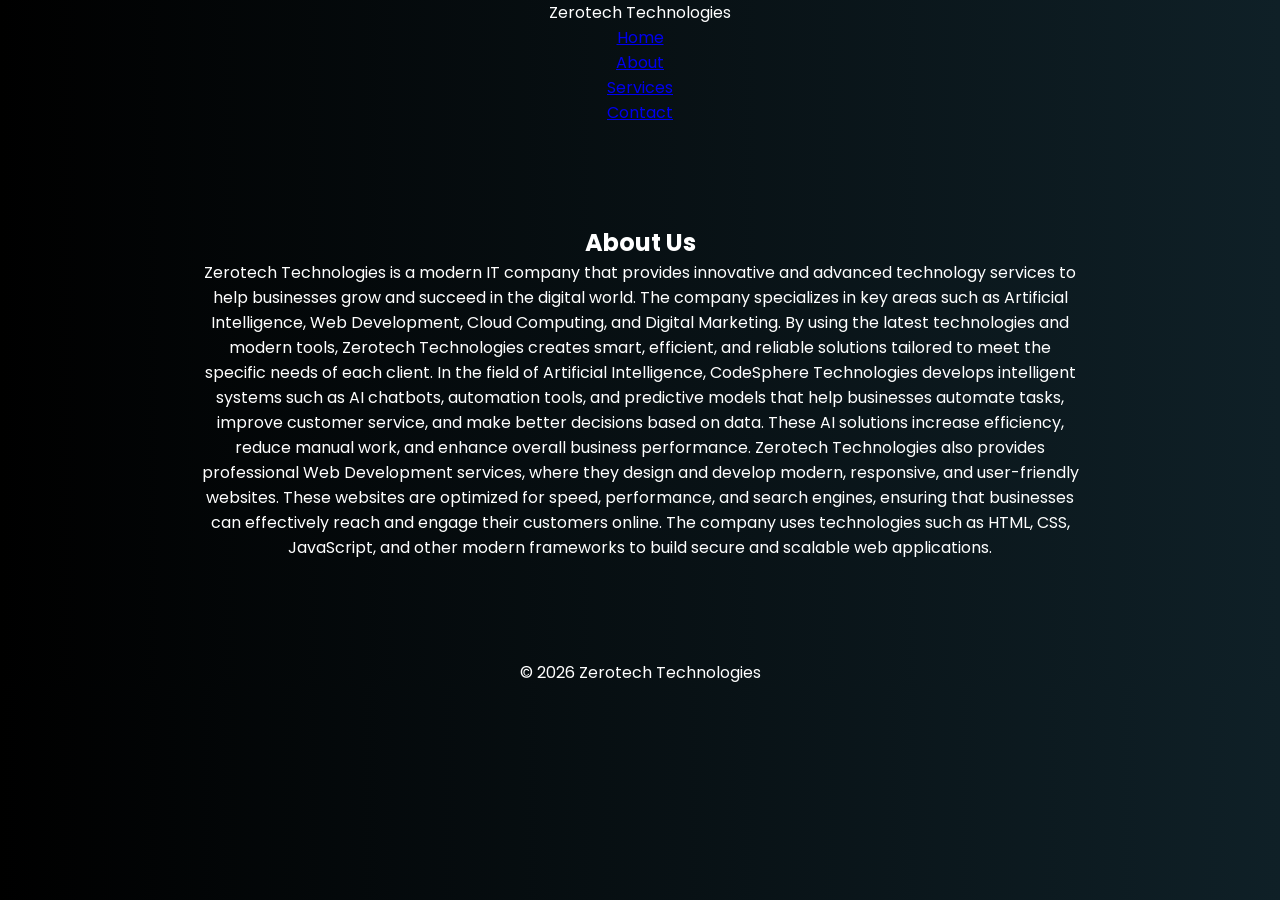
<file: about.html>
<!DOCTYPE html>
<html>
<head>
    <title>About - Zerotech Technologies</title>
    <link rel="stylesheet" href="style.css">
</head>
<body>

<nav>
    <div class="logo">Zerotech Technologies</div>
    <ul>
        <li><a href="index.html">Home</a></li>
        <li><a href="about.html">About</a></li>
        <li><a href="services.html">Services</a></li>
        <li><a href="contact.html">Contact</a></li>
    </ul>
</nav>

<section class="content">
    <h1>About Us</h1>
    <p>
        Zerotech Technologies is a modern IT company that provides innovative and advanced technology services to help businesses grow and succeed in the digital world. The company specializes in key areas such as Artificial Intelligence, Web Development, Cloud Computing, and Digital Marketing. By using the latest technologies and modern tools, Zerotech Technologies creates smart, efficient, and reliable solutions tailored to meet the specific needs of each client.

In the field of Artificial Intelligence, CodeSphere Technologies develops intelligent systems such as AI chatbots, automation tools, and predictive models that help businesses automate tasks, improve customer service, and make better decisions based on data. These AI solutions increase efficiency, reduce manual work, and enhance overall business performance.

Zerotech Technologies also provides professional Web Development services, where they design and develop modern, responsive, and user-friendly websites. These websites are optimized for speed, performance, and search engines, ensuring that businesses can effectively reach and engage their customers online. The company uses technologies such as HTML, CSS, JavaScript, and other modern frameworks to build secure and scalable web applications.
    </p>
</section>

<footer>
    <p>© 2026 Zerotech Technologies</p>
</footer>

</body>
</html>
</file>
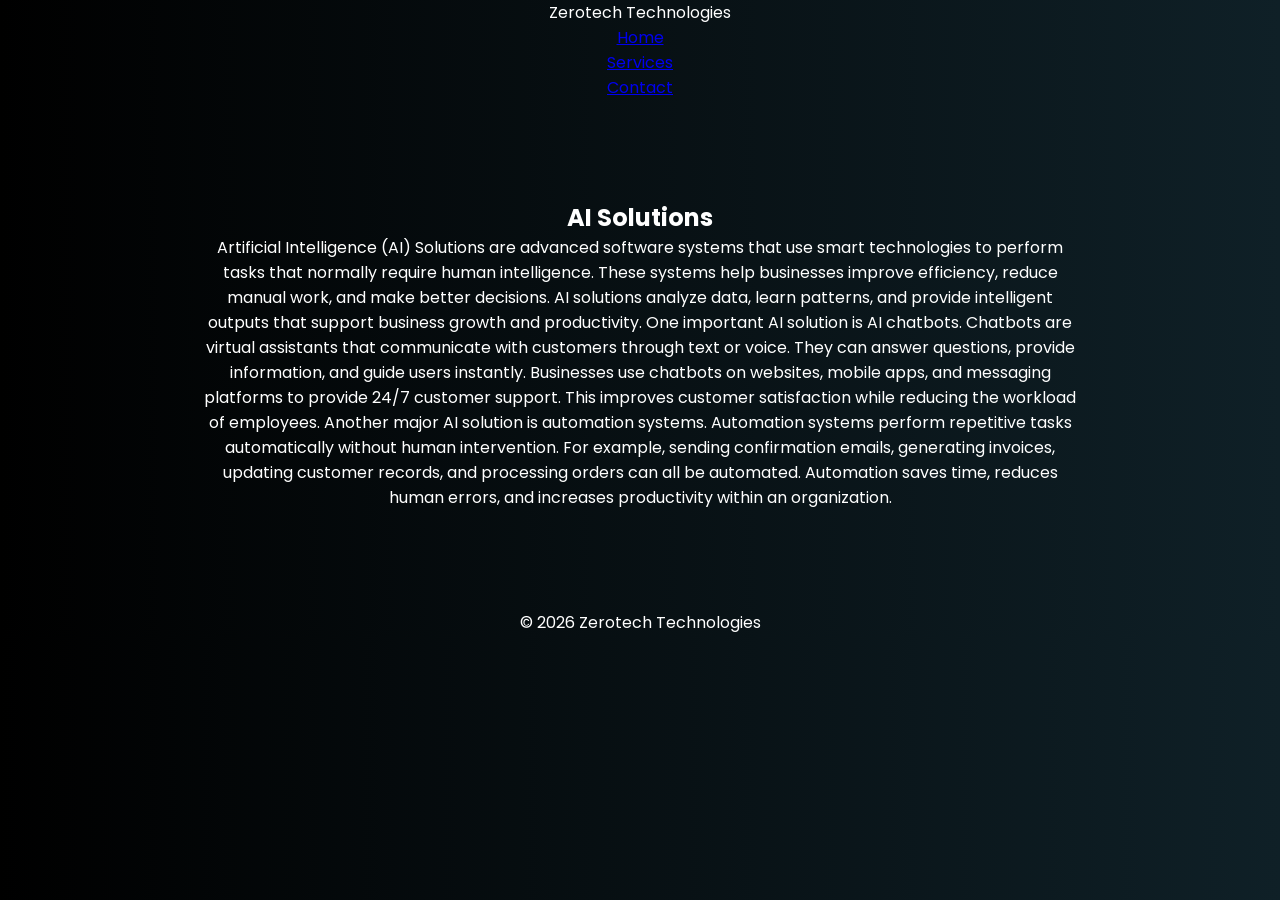
<file: ai-solutions.html>
<!DOCTYPE html>
<html>
<head>
    <title>AI Solutions - Zerotech Technologies</title>
    <link rel="stylesheet" href="style.css">
</head>
<body>

<nav>
    <div class="logo">Zerotech Technologies</div>
    <ul>
        <li><a href="index.html">Home</a></li>
        <li><a href="services.html">Services</a></li>
        <li><a href="contact.html">Contact</a></li>
    </ul>
</nav>

<section class="content">
    <h1>AI Solutions</h1>
    <p>
        Artificial Intelligence (AI) Solutions are advanced software systems that use smart technologies to perform tasks that normally require human intelligence. These systems help businesses improve efficiency, reduce manual work, and make better decisions. AI solutions analyze data, learn patterns, and provide intelligent outputs that support business growth and productivity.

One important AI solution is AI chatbots. Chatbots are virtual assistants that communicate with customers through text or voice. They can answer questions, provide information, and guide users instantly. Businesses use chatbots on websites, mobile apps, and messaging platforms to provide 24/7 customer support. This improves customer satisfaction while reducing the workload of employees.

Another major AI solution is automation systems. Automation systems perform repetitive tasks automatically without human intervention. For example, sending confirmation emails, generating invoices, updating customer records, and processing orders can all be automated. Automation saves time, reduces human errors, and increases productivity within an organization.
</section>

<footer>
    <p>© 2026 Zerotech Technologies</p>
</footer>

</body>
</html>
</file>
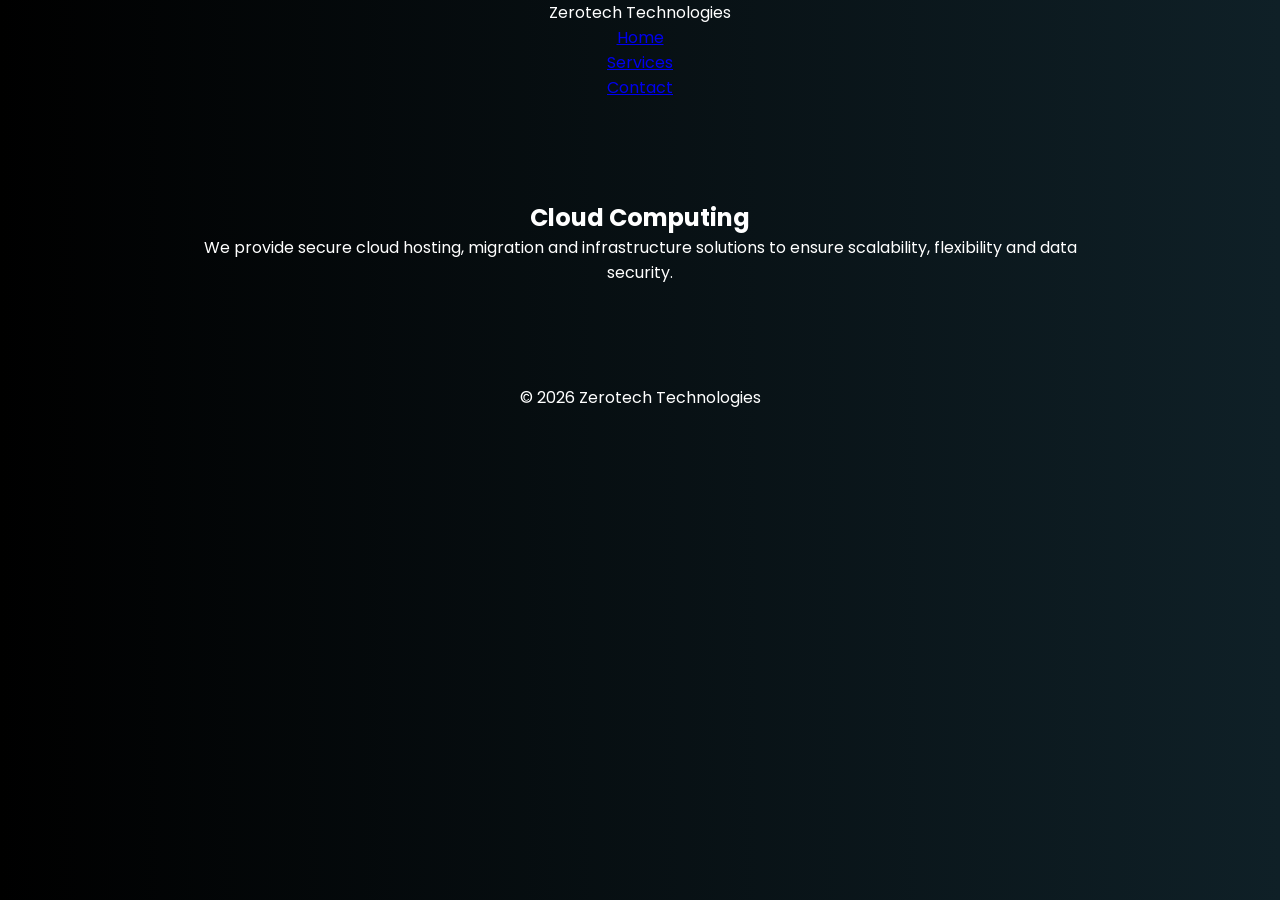
<file: cloud.html>
<!DOCTYPE html>
<html>
<head>
    <title>Cloud Computing - Zerotech Technologies</title>
    <link rel="stylesheet" href="style.css">
</head>
<body>

<nav>
    <div class="logo">Zerotech Technologies</div>
    <ul>
        <li><a href="index.html">Home</a></li>
        <li><a href="services.html">Services</a></li>
        <li><a href="contact.html">Contact</a></li>
    </ul>
</nav>

<section class="content">
    <h1>Cloud Computing</h1>
    <p>
        We provide secure cloud hosting, migration and infrastructure solutions 
        to ensure scalability, flexibility and data security.
    </p>
</section>

<footer>
    <p>© 2026 Zerotech Technologies</p>
</footer>

</body>
</html>
</file>
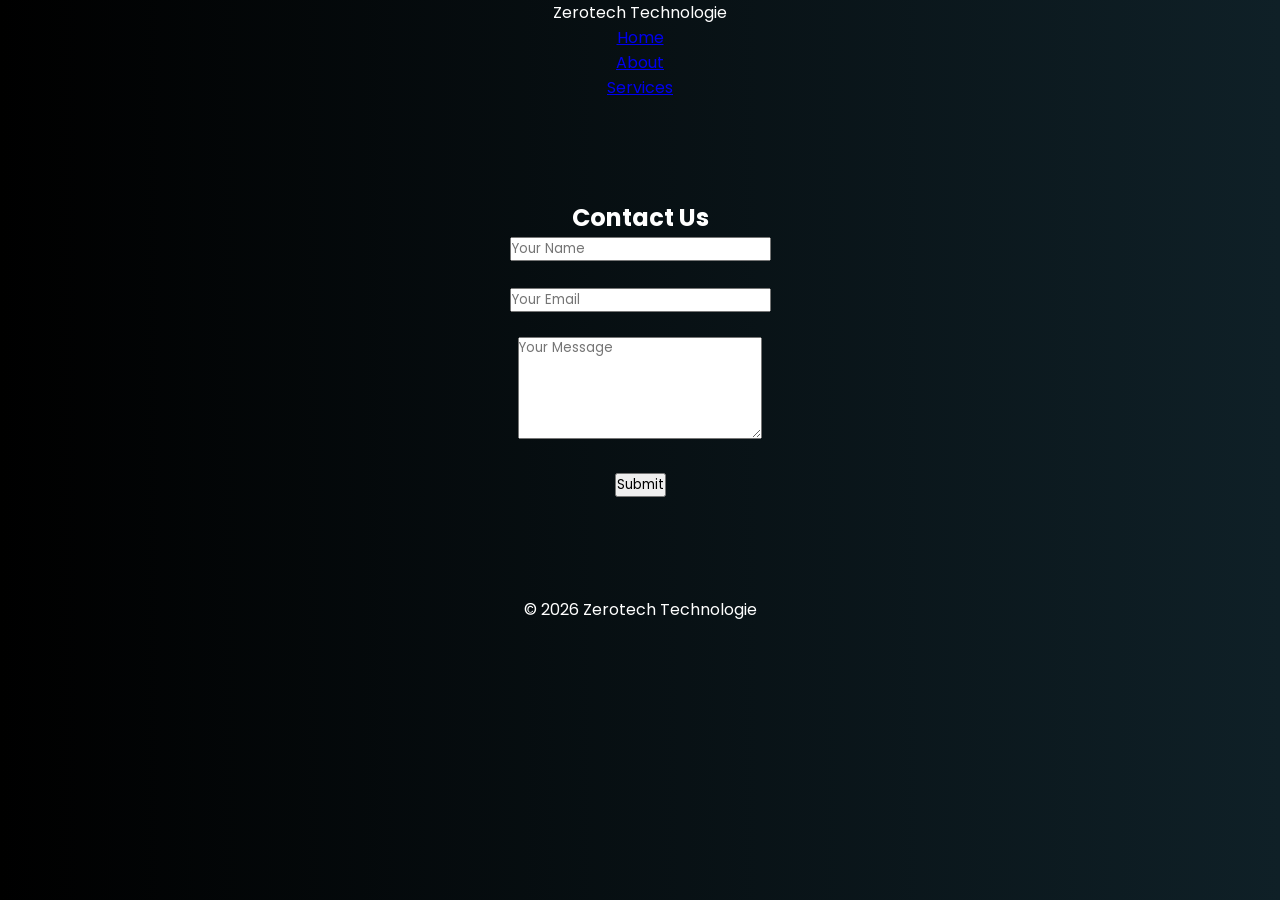
<file: contact.html>
<!DOCTYPE html>
<html>
<head>
    <title>Contact - Zerotech Technologies</title>
    <link rel="stylesheet" href="style.css">
</head>
<body>

<nav>
    <div class="logo">Zerotech Technologie</div>
    <ul>
        <li><a href="index.html">Home</a></li>
        <li><a href="about.html">About</a></li>
        <li><a href="services.html">Services</a></li>
    </ul>
</nav>

<section class="content">
    <h1>Contact Us</h1>

    <form>
        <input type="text" placeholder="Your Name" required><br><br>
        <input type="email" placeholder="Your Email" required><br><br>
        <textarea rows="5" placeholder="Your Message"></textarea><br><br>
        <button type="submit">Submit</button>
    </form>
</section>

<footer>
    <p>© 2026 Zerotech Technologie</p>
</footer>

</body>
</html>
</file>
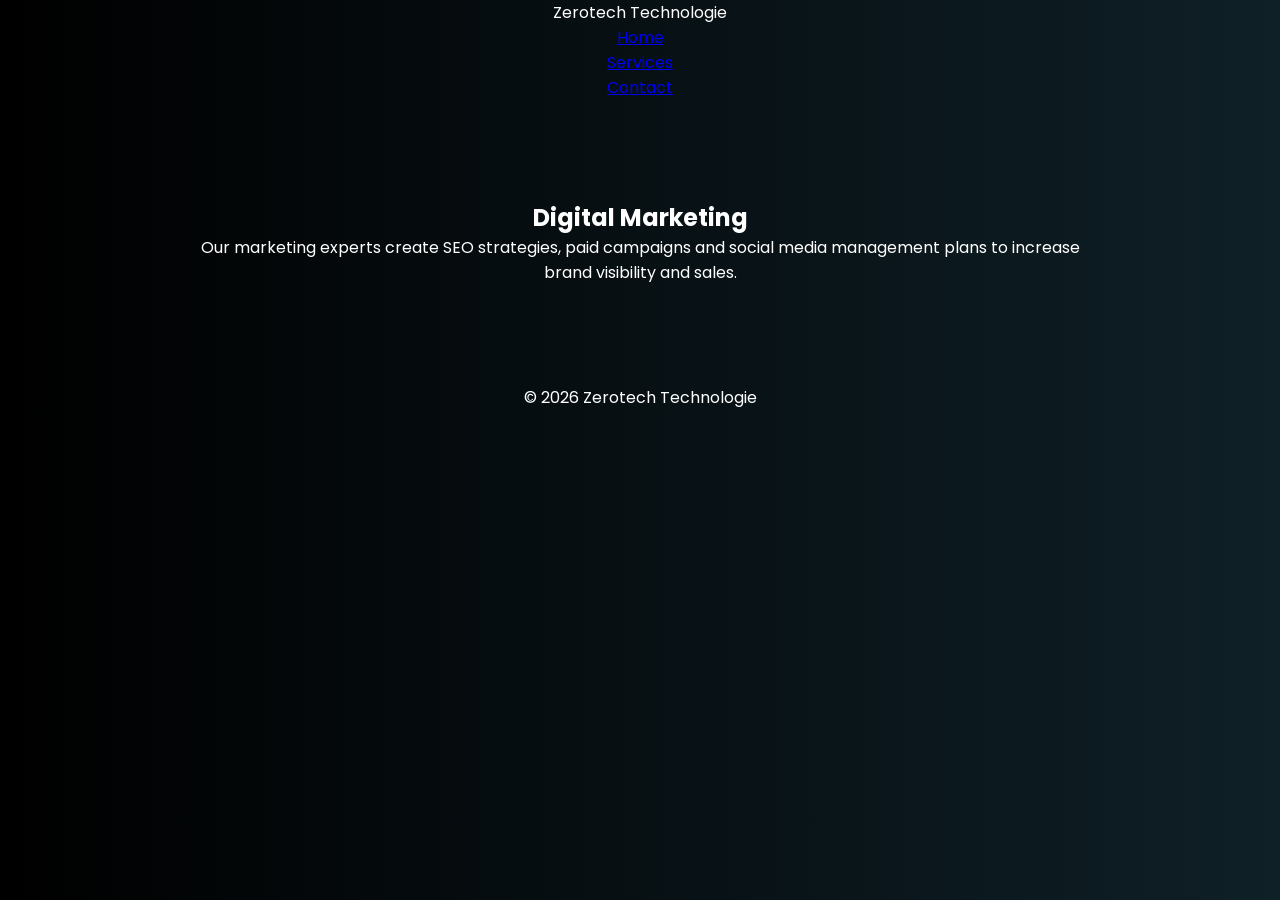
<file: marketing.html>
<!DOCTYPE html>
<html>
<head>
    <title>Digital Marketing - Zerotech Technologie</title>
    <link rel="stylesheet" href="style.css">
</head>
<body>

<nav>
    <div class="logo">Zerotech Technologie</div>
    <ul>
        <li><a href="index.html">Home</a></li>
        <li><a href="services.html">Services</a></li>
        <li><a href="contact.html">Contact</a></li>
    </ul>
</nav>

<section class="content">
    <h1>Digital Marketing</h1>
    <p>
        Our marketing experts create SEO strategies, paid campaigns and 
        social media management plans to increase brand visibility and sales.
    </p>
</section>

<footer>
    <p>© 2026 Zerotech Technologie</p>
</footer>

</body>
</html>
</file>
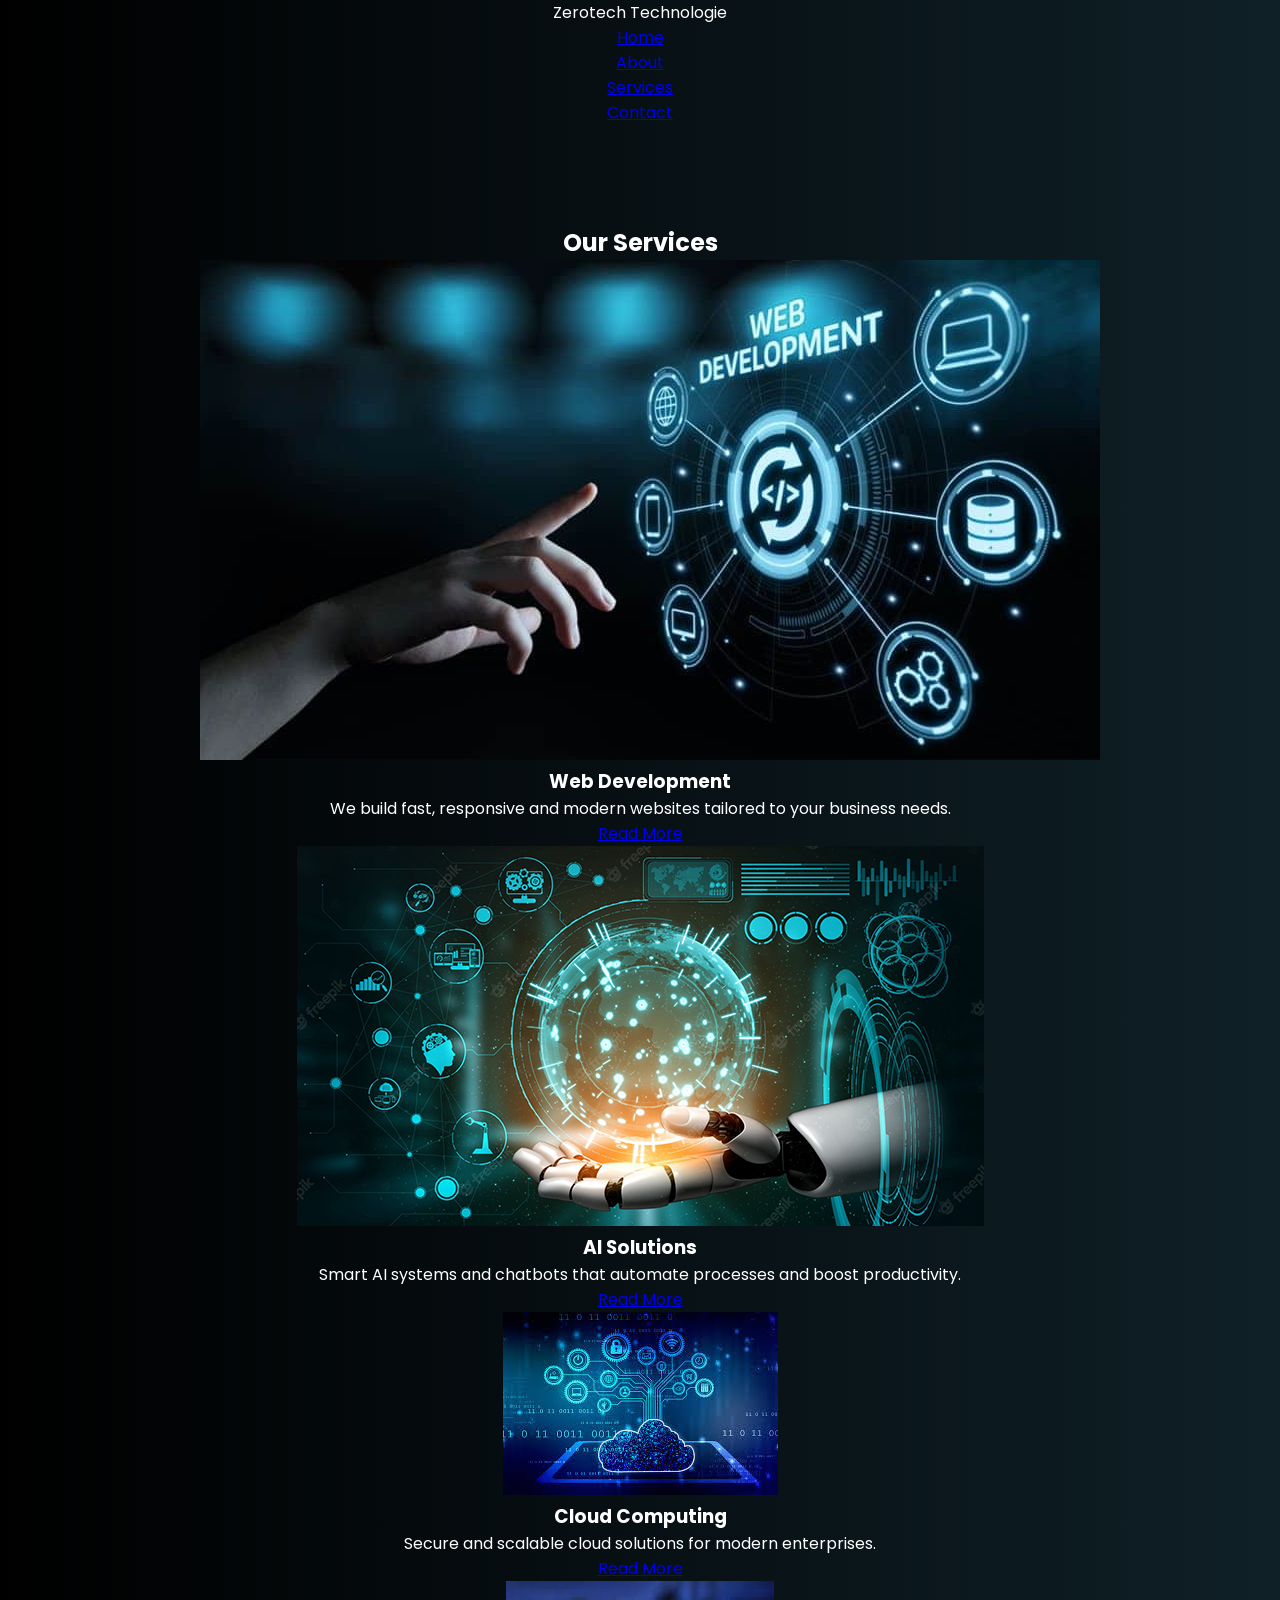
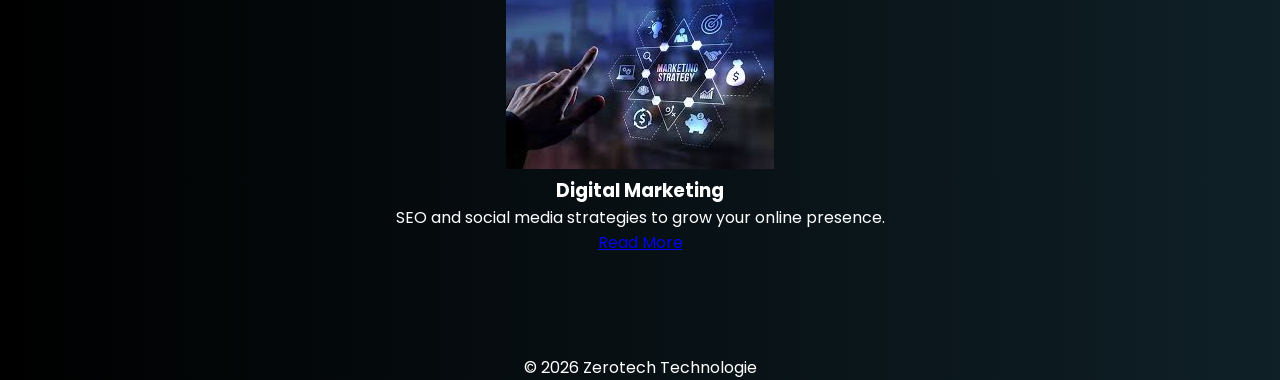
<file: services.html>
<!DOCTYPE html>
<html>
<head>
    <title>Services - Zerotech Technologie</title>
    <link rel="stylesheet" href="style.css">
</head>
<body>

<nav>
    <div class="logo">Zerotech Technologie</div>
    <ul>
        <li><a href="index.html">Home</a></li>
        <li><a href="about.html">About</a></li>
        <li><a href="services.html">Services</a></li>
        <li><a href="contact.html">Contact</a></li>
    </ul>
</nav>

<section class="services">
    <h1>Our Services</h1>

    <div class="card">
        <img src="web.jpg" alt="Web Development">
        <h3>Web Development</h3>
        <p>We build fast, responsive and modern websites tailored to your business needs.</p>
        <a href="web-development.html" class="btn-small">Read More</a>
    </div>

    <div class="card">
        <img src="ai.jpg" alt="AI Solutions">
        <h3>AI Solutions</h3>
        <p>Smart AI systems and chatbots that automate processes and boost productivity.</p>
        <a href="ai-solutions.html" class="btn-small">Read More</a>
    </div>

    <div class="card">
        <img src="cloud.jpg" alt="Cloud Computing">
        <h3>Cloud Computing</h3>
        <p>Secure and scalable cloud solutions for modern enterprises.</p>
        <a href="cloud.html" class="btn-small">Read More</a>
    </div>

    <div class="card">
        <img src="marketing.jpg" alt="Digital Marketing">
        <h3>Digital Marketing</h3>
        <p>SEO and social media strategies to grow your online presence.</p>
        <a href="marketing.html" class="btn-small">Read More</a>
    </div>

</section>

<footer>
    <p>© 2026 Zerotech Technologie</p>
</footer>

</body>
</html>
</file>
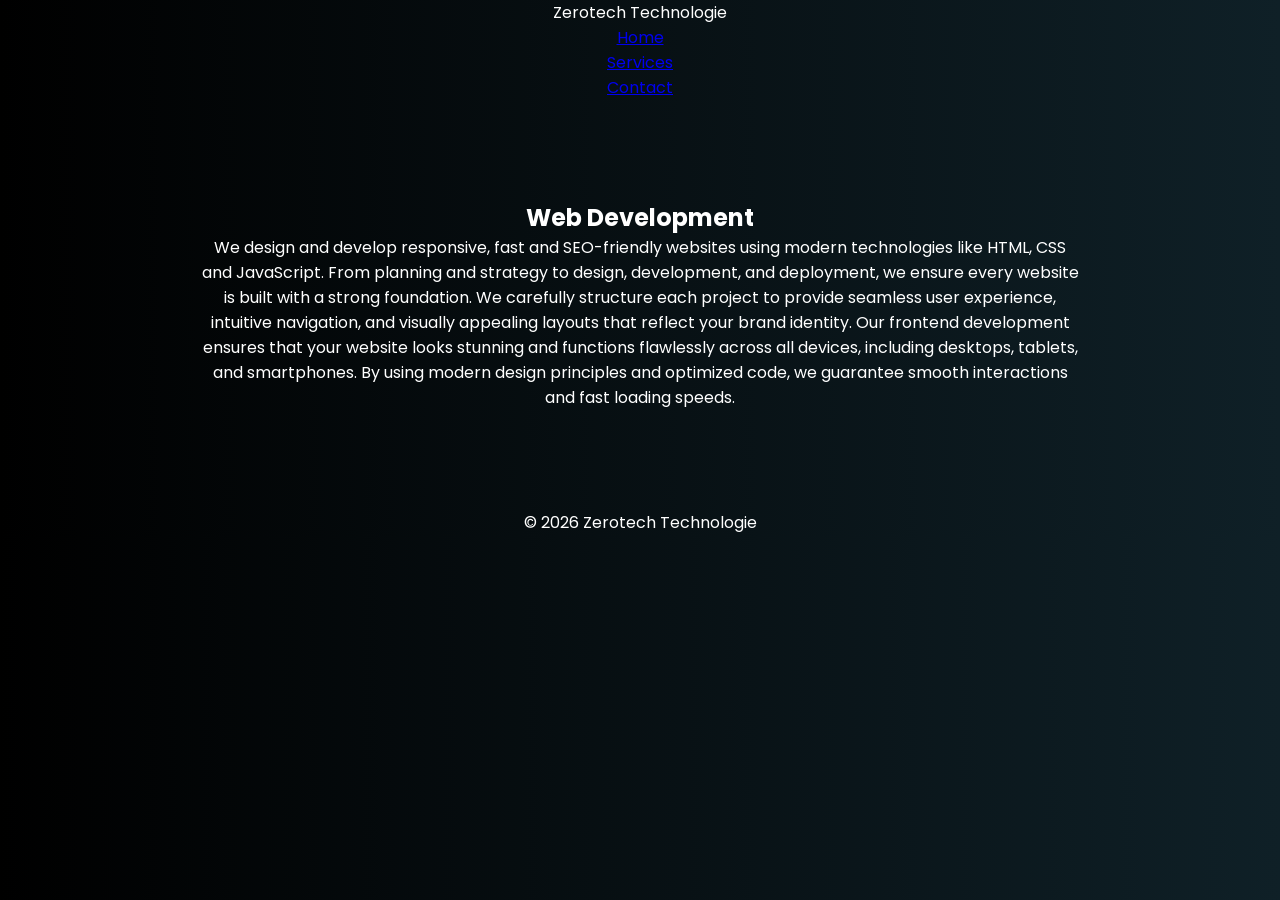
<file: web-development.html>
<!DOCTYPE html>
<html>
<head>
    <title>Web Development - Zerotech Technologie</title>
    <link rel="stylesheet" href="style.css">
</head>
<body>

<nav>
    <div class="logo">Zerotech Technologie</div>
    <ul>
        <li><a href="index.html">Home</a></li>
        <li><a href="services.html">Services</a></li>
        <li><a href="contact.html">Contact</a></li>
    </ul>
</nav>

<section class="content">
    <h1>Web Development</h1>
    <p>
        We design and develop responsive, fast and SEO-friendly websites using modern technologies like HTML, CSS and JavaScript.
        From planning and strategy to design, development, and deployment, we ensure every website is built with a strong foundation. We carefully structure each project to provide seamless user experience, intuitive navigation, and visually appealing layouts that reflect your brand identity.

Our frontend development ensures that your website looks stunning and functions flawlessly across all devices, including desktops, tablets, and smartphones. By using modern design principles and optimized code, we guarantee smooth interactions and fast loading speeds.
    </p>
</section>

<footer>
    <p>© 2026 Zerotech Technologie</p>
</footer>

</body>
</html>
</file>
<file: style.css>
@import url('https://fonts.googleapis.com/css2?family=Poppins:ital,wght@0,100;0,200;0,300;0,400;0,500;0,600;0,700;0,800;0,900;1,100;1,200;1,300;1,400;1,500;1,600;1,700;1,800;1,900&display=swap');

*{
    padding: 0;
    margin: 0;
    font-family: 'Poppins', sans-serif;
    box-sizing: border-box;
}

body{
    width: 100%;
    height: auto;
    overflow-x: hidden;
    margin: 0;
}

header{
    position: fixed;
    top: 0;
    left: 0;
    width: 100%;          /* ✅ Important */
    background-color: black;
    padding: 15px 200px;
    display: flex;
    justify-content: space-between;
    align-items: center;
    transition: 0.2s ease;
    z-index: 1000;        /* ✅ Keeps navbar on top */

}

header.sticky{
    background-color: #3a6cf4;
    padding: 10px 200px;
}

header .brand{
    color: white;
    font-size: 1.8em;
    font-weight: 700;
    text-transform: uppercase;
    text-decoration: none;
}

header .navigation{
    position: relative;
}

header .navigation a{
    color: white;
    font-size: 1em;
    text-decoration: none;
    font-weight: 500;
    margin-left: 30px;
}

header .navigation a:hover{
    color: #3a6cf4;
}

header .sticky .navigation a:hover{
    color: black;
}

section{
    padding: 100px 200px;
}

.main{
    position: relative;
    width: 100%;
    height: 100vh;
    display: flex;
    align-items: center;
    background-image: url(Image/bg.jpg);
    background-size: contain;
    background-position: right center;
    background-repeat: no-repeat;
    background-attachment: fixed;
    margin-top: 120px;
}


.main .content{
    max-width: 800px;
}

.main .content h2{
    color: white;
    font-size: 2em;
    font-weight: 500;
}

.main .content h2 span{
    font-size: 2.8rem;
    font-weight: 600;
    color: white;

}

.animated-text{
    position: relative;
    height: 70px;
    overflow: hidden;
}

.animated-text h3{
    color: #4e9eff;
    font-size: 3em;
    font-weight: 700;
    line-height: 70px;
    letter-spacing: 1px;
}

.animated-text h3:nth-child(1){
    animation: text-move 6s infinite ease-out;
}

@keyframes text-move {
    0%,15%{
        margin-top: 0px;
    }
    
    25%,40%{
        margin-top: -70px;
    }
    
    50%,65%{
        margin-top: -140px;
    }
    
    75%,90%{
        margin-top: -70px;
    }
    
    100%{
        margin-top: 0px;
    }
}

.btn{
    color: white;
    background-color: #3a6cf4;
    font-size: 1em;
    font-weight: 600;
    display: inline-block;
    padding: 10px 20px;
    text-transform: uppercase;
    text-decoration: none;
    letter-spacing: 1px;
    border-radius: 2px;
    margin-top: 30px;
    transition: 0.5s ease;
}

.btn:hover{
    background-color: #235bf6;
}

.media-icons{
    margin-top: 50px;
}

.social-icons a{
    display: inline-flex;
    justify-content: center;
    align-items: center;
    margin: 0 12px;
    width: 55px;          /* Bigger circle */
    height: 55px;         /* Bigger circle */
    border-radius: 50%;
    background: white;    /* White background */
    color: black;         /* Black icon */
    font-size: 22px;      /* Bigger icon size */
    transition: 0.3s ease;
}

/* Hover Effect */
.social-icons a:hover{
    background: black;
    color: white;
    transform: translateY(-6px);
    box-shadow: 0 8px 20px rgba(0,0,0,0.4);
}


/* About */

.title{
    width: 100%;
    display: flex;
    justify-content: center;
    align-items: center;
    flex-direction: column;
}

.section-title{
    position: relative;
    color: #3a6cf4;
    font-size: 2.2em;
    font-weight: 800;
    margin-bottom: 60px;
}

.section-title::before{
    content: "";
    position: absolute;
    top: 56px;
    left: 50%;
    width: 140px;
    height: 4px;
    background-color: #3a6cf4;
    transform: translateX(-50%);
}

.section-title::after{
    content: "";
    position: absolute;
    top: 50px;
    left: 50%;
    width: 15px;
    height: 15px;
    border-radius: 50%;
    background-color: #3a6cf4;
    transform: translateX(-50%);
}

.about .content{
    position: relative;
    width: 100%;
    display: flex;
    justify-content: space-between;
    align-items: center;
    margin-top: 20px;
}

.about .content .col-left{
    position: relative;
    width: 45%;
}

.about .content .col-right{
    position: relative;
    width: 50%;
}

.about .content .col-left .img-card{
    position: relative;
    width: 100%;
    min-height: 450px;
}

.about .content .col-left .img-card img{
    position: absolute;
    top: 0;
    left: 0;
    width: 100%;
    height: 100%;
    object-fit: contain;
    border-radius: 10px;
}

.about .content .col-right .content-title{
    font-size: 2em;
    font-weight: 800;
    margin-bottom: 20px;
}

.about .content .col-right .paragraph-text{
    font-size: 1em;
}

/* Skills Section */

body {
    margin: 0;
    font-family: Arial, sans-serif;
    background: linear-gradient(to right, #000000, #0f2027);
    color: white;
    text-align: center;
}

.skills-section {
    padding: 60px 20px;
}

.skills-section h1 {
    font-size: 40px;
    margin-bottom: 40px;
}

.skills-container {
    display: flex;
    justify-content: center;
    gap: 30px;
    flex-wrap: wrap;
}

.skill-card {
    width: 260px;
    padding: 20px;
    border-radius: 15px;
    background: rgba(255, 255, 255, 0.1);
    backdrop-filter: blur(10px);
    box-shadow: 0 10px 20px rgba(0,0,0,0.3);
    transition: 0.3s;
}

.skill-card:hover {
    transform: translateY(-8px);
}

.skill-card summary {
    list-style: none;
    cursor: pointer;
}

.skill-card summary::-webkit-details-marker {
    display: none;
}

.skill-icon {
    font-size: 60px;
    margin-bottom: 10px;
}

.skill-card h3 {
    margin: 10px 0;
}

.view-btn {
    display: inline-block;
    padding: 6px 14px;
    border-radius: 20px;
    background: #0080ff;
    margin-top: 10px;
    font-size: 14px;
    transition: 0.3s;
}

.view-btn:hover {
    background: #0080ff;

}

.skill-card p {
    margin-top: 15px;
    font-size: 14px;
    animation: fadeIn 0.4s ease-in-out;
}

@keyframes fadeIn {
    from { opacity: 0; transform: translateY(-5px); }
    to { opacity: 1; transform: translateY(0); }
}

/* Description */
.skill-card p{
    font-size: 14px;
    color: #ffffff;   /* Make it clearly visible */
    margin-top: 10px;
    line-height: 1.6;
}
/* Projects Section */
.projects {
  background: #0f172a;
  padding: 60px 20px;
  text-align: center;
  color: white;
}

.section-title {
  color: #1e90ff;
  font-size: 32px;
  margin-bottom: 40px;
}

.projects-container {
  display: flex;
  justify-content: center;
  gap: 30px;
  flex-wrap: wrap;
}

.project-card {
  background: #111827;
  width: 260px;
  padding: 30px 20px;
  border-radius: 10px;
  transition: 0.3s;
  box-shadow: 0 0 15px rgba(0,0,0,0.5);
}

.project-card:hover {
  transform: translateY(-8px);
}

.project-icon i {
  font-size: 45px;
  color: white;
  margin-bottom: 15px;
}

.project-card h3 {
  margin-bottom: 20px;
  font-size: 18px;
}

.view-btn {
  display: inline-block;
  padding: 8px 18px;
  background: #1e90ff;
  color: white;
  text-decoration: none;
  border-radius: 5px;
  transition: 0.3s;
}

.view-btn:hover {
  background: white;
  color: #1e90ff;
}
/* Project Detail Page */
.project-detail-img {
  width: 400px;   /* reduced size */
  height: auto;
  margin: 20px 0;
  border-radius: 10px;
}

.project-detail-text {
  max-width: 800px;
  margin: auto;
  padding: 20px;
  color: #ccc;
  line-height: 1.6;
}

/* Contact */

/* ================= CONTACT SECTION ================= */

.contact{
  min-height: 100vh;
  padding: 80px 0;
  background: linear-gradient(135deg, #0f172a, #1e3a8a);
  display: flex;
  justify-content: center;
  align-items: center;
  flex-direction: column;
}

.contact .content{
  display: flex;
  justify-content: center;
  flex-wrap: wrap;
  flex-direction: column;
  margin-top: 20px;
  align-items: center;
}

.contact .content .row{
  display: flex;
  justify-content: center;
  flex-wrap: wrap;
  flex-direction: row;
}

/* ===== Glass Contact Cards ===== */

.contact .content .row .card{
  background: rgba(255, 255, 255, 0.08);
  backdrop-filter: blur(15px);
  border: 1px solid rgba(255,255,255,0.2);
  width: 240px;
  margin: 20px;
  padding: 30px;
  display: flex;
  justify-content: center;
  align-items: center;
  flex-direction: column;
  box-shadow: 0 8px 32px rgba(0,0,0,0.4);
  border-radius: 15px;
  transition: 0.4s ease;
}

.contact .content .row .card:hover{
  transform: translateY(-10px);
}

.contact .content .row .card .contact-icon{
  color: #1e90ff;
  font-size: 4em;
  text-align: center;
  transition: transform 0.5s ease;
}

.contact .content .row .card:hover .contact-icon{
  transform: translateY(-10px);
}

.contact .content .row .card .info{
  text-align: center;
}

.contact .content .row .card .info h3{
  color: #ffffff;
  font-size: 1.2em;
  font-weight: 700;
  margin: 10px;
}

.contact .content .row .card .info span{
  color: #cccccc;
  font-weight: 500;
}

/* ================= GLASS CONTACT FORM ================= */

.contact-form{
  background: rgba(255, 255, 255, 0.08);
  backdrop-filter: blur(20px);
  border: 1px solid rgba(255,255,255,0.2);
  max-width: 600px;
  margin-top: 50px;
  padding: 50px;
  border-radius: 20px;
  box-shadow: 0 8px 32px rgba(0,0,0,0.5);
}

.contact-form h3{
  color: #ffffff;
  font-size: 1.6em;
  font-weight: 600;
  text-align: center;
  margin-bottom: 40px;
}

/* ===== Inputs ===== */

.contact-form .input-box{
  position: relative;
  width: 100%;
  margin-bottom: 25px;
}

.contact-form .input-box input,
.contact-form .input-box textarea{
  color: #ffffff;
  background: transparent;
  width: 100%;
  padding: 12px;
  font-size: 1em;
  outline: none;
  border: 1px solid rgba(255,255,255,0.3);
  border-radius: 8px;
  resize: none;
}

.contact-form .input-box input::placeholder,
.contact-form .input-box textarea::placeholder{
  color: rgba(255,255,255,0.6);
}

/* ===== Send Button ===== */

.contact-form .input-box .send-btn{
  color: #ffffff;
  background: #1e90ff;
  font-size: 1.1em;
  font-weight: 500;
  width: 100%;
  border: none;
  padding: 12px;
  border-radius: 8px;
  cursor: pointer;
  transition: 0.4s ease;
}

.contact-form .input-box .send-btn:hover{
  background: #ffffff;
  color: #1e90ff;
}

/* ================= CREATIVE FOOTER ================= */

.footer{
  background: linear-gradient(135deg, #0f172a, #1e3a8a);
  color: white;
  padding: 60px 20px 20px;
}

.footer-container{
  display: flex;
  justify-content: space-between;
  flex-wrap: wrap;
  max-width: 1100px;
  margin: auto;
}

/* Brand */

.footer-brand h2{
  font-size: 26px;
  color: #1e90ff;
}

.footer-brand p{
  margin-top: 10px;
  color: #ccc;
}

/* Links */

.footer-links h3,
.footer-social h3{
  margin-bottom: 15px;
  color: #1e90ff;
}

.footer-links ul{
  list-style: none;
  padding: 0;
}

.footer-links ul li{
  margin-bottom: 10px;
}

.footer-links ul li a{
  text-decoration: none;
  color: #ccc;
  transition: 0.3s;
}

.footer-links ul li a:hover{
  color: #1e90ff;
  padding-left: 5px;
}

/* Social Icons */

.social-icons a{
  font-size: 20px;
  margin-right: 15px;
  color: #ccc;
  transition: 0.3s;
}

.social-icons a:hover{
  color: #1e90ff;
  transform: translateY(-5px);
}

/* Bottom */

.footer-bottom{
  text-align: center;
  margin-top: 40px;
  padding-top: 20px;
  border-top: 1px solid rgba(255,255,255,0.2);
  font-size: 14px;
  color: #ccc;
}

/* Responsive */

@media(max-width: 768px){
  .footer-container{
    flex-direction: column;
    text-align: center;
  }

  .footer-links,
  .footer-social{
    margin-top: 30px;
  }

}
@media (max-width:1040px) {
    
    header{
        padding: 12px 20px;
    }

    header.sticky{
        padding: 10px 20px;
    }

    header .navigation{
        display: none;
    }

    .navigation.active{
        z-index: 889;
        position: fixed;
        background-color: white;
        top: 0;
        right: 0;
        width: 380px;
        height: 100%;
        display: flex;
        justify-content: center;
        align-items: center;
        flex-direction: column;
        box-shadow: 0 5px 25px rgba(1 1 1/ 15%);
        transition: 0.3s ease;
    }

    header .navigation a{
        color: black;
        font-size: 1.2em;
        margin: 10px;
        padding: 10px 40px;
        border-radius: 5px;
    } 
        header .navigation a:hover{ 
            background-color: #3a6cf4; 
            color: white; 
            transition: 0.3s ease;
         }

    

    .menu-btn{
        position: absolute;
        background-image: url(Image/menu.png);
        background-position: center;
        background-size: 30px;
        background-repeat: no-repeat;
        width: 40px;
        height: 40px;
        right: 0;
        margin: 0 20px;
        cursor: pointer;
        transition: 0.3s ease;
    }

    .menu-btn.active{
        z-index: 999;
        background-image: url(Image/close.png);
        background-repeat: no-repeat;
        background-position: center;
        background-size: 25px;
        transition: 0.3s ease;
        filter: invert(1);
    }

    section{
        padding: 80px 20px;
    }

    .main .content h2{
        font-size: 1em;
    }

    .animated-text h3{
        font-size: 2.2em;
    }

    .section-title{
        font-size: 1.8em;
    }

    .about .content{
        flex-direction: column;
    }

    .about .content .column{
        width: 100%;
        position: relative;
    }

    .about .content .col-right{
        margin-top: 40px;
    }

    /* Skills */

    .skills .content{
        flex-direction: column;
    }

    .skills .content .column{
        position: relative;
        width: 100%;
    }

    .skills .content .col-right{
        margin-top: 40px;
    }
 
    .contact-form{
        padding: 35px 40px;
      }
}


.scrollToTop-btn{
    z-index: 999;
    position: fixed;
    background: #3a6cf4;
    color: #fff;
    width: 45px;
    height: 45px;
    right: 0;
    bottom: 10px;
    font-size: 22px;
    text-align: center;
    line-height: 45px;
    border-radius: 3px;
    cursor: pointer;
    pointer-events: none;
    opacity: 0;
    transition: all 0.3s ease;
  }

  html{
  scroll-behavior: smooth;
}

section{
  scroll-margin-top: 80px;
}
</file>
